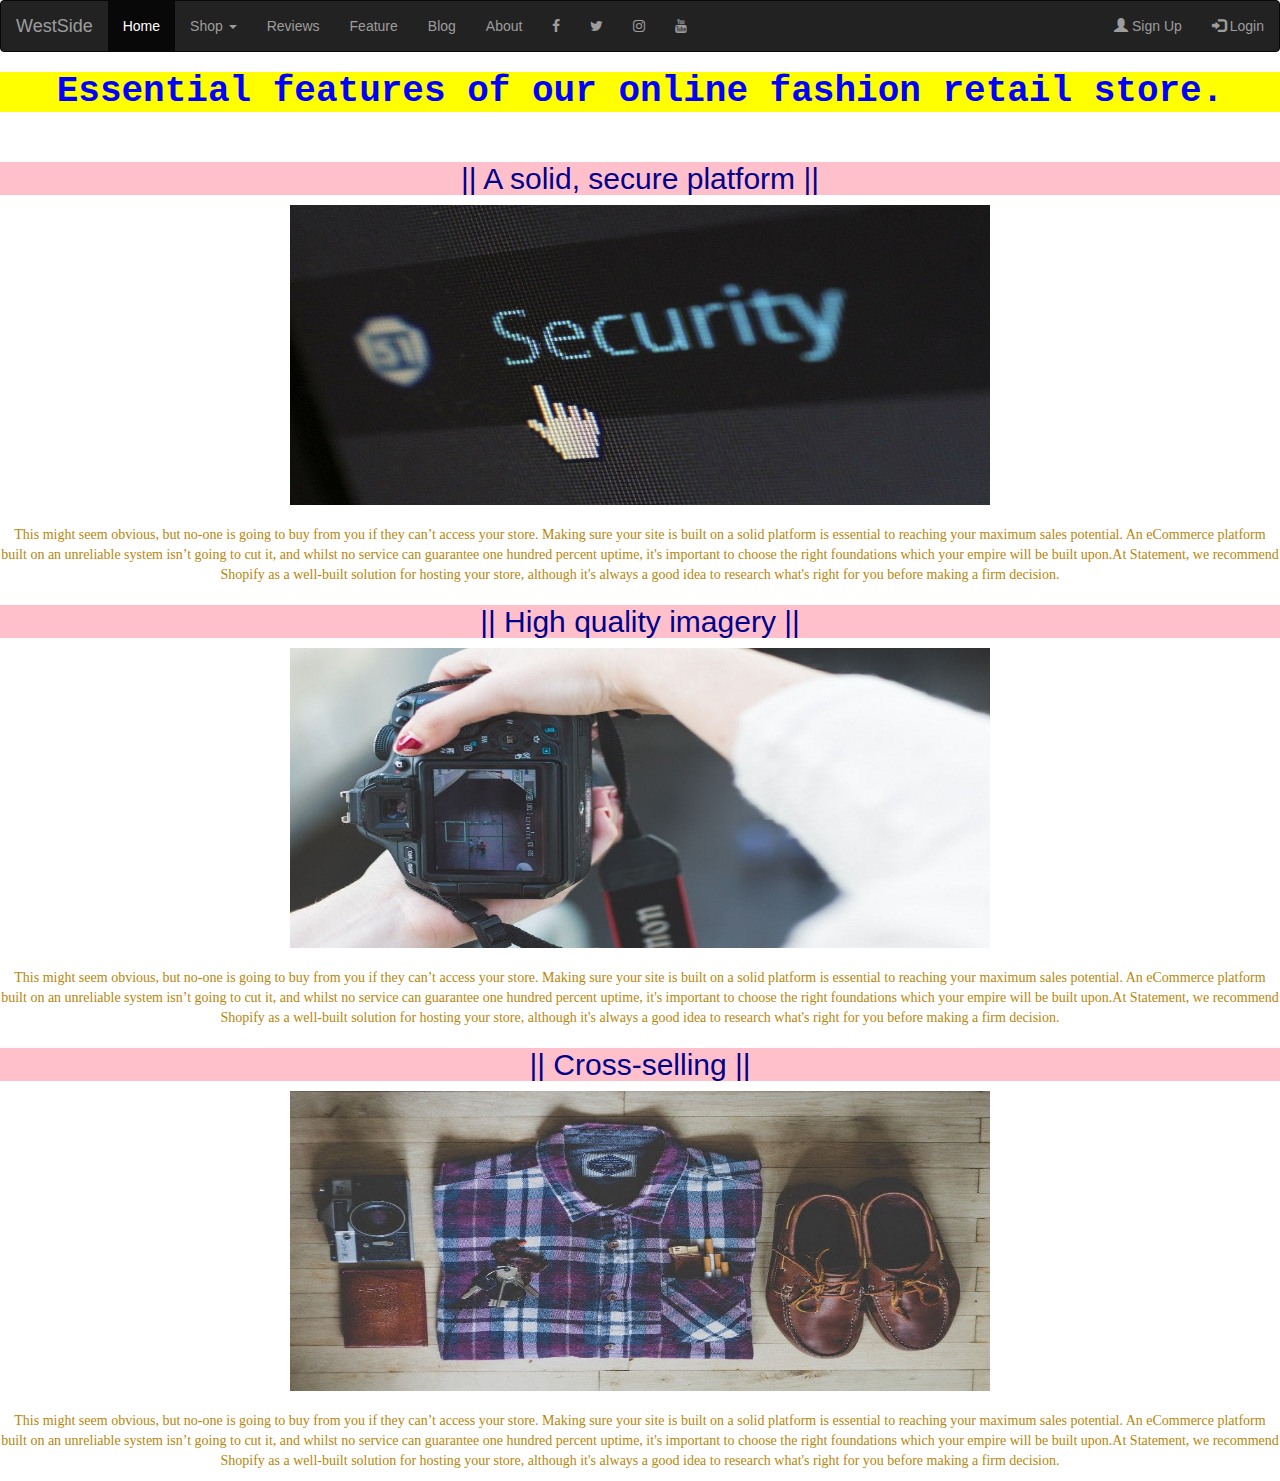
<file: feature.html>
<!DOCTYPE html>
<html lang="en">

<head>

    <title>Document</title>
    <link rel="stylesheet" href="https://maxcdn.bootstrapcdn.com/bootstrap/3.4.1/css/bootstrap.min.css">
    <script src="https://ajax.googleapis.com/ajax/libs/jquery/3.5.1/jquery.min.js"></script>
    <script src="https://maxcdn.bootstrapcdn.com/bootstrap/3.4.1/js/bootstrap.min.js"></script>
    <link rel="stylesheet" href="https://cdnjs.cloudflare.com/ajax/libs/font-awesome/4.7.0/css/font-awesome.min.css">
    <link rel="stylesheet" href="footer.css">
    <style>
        h1 {
            font-family: monospace;
            font-weight: bold;
            color: blue;
            background: yellow;
        }

        h2 {
            font-family: sans-serif;
            color: darkblue;
            background: pink;
        }

        p {
            font-family: cursive;
            color: darkgoldenrod;
           
        }
    </style>
</head>

<body>
    <!--start of nav -->
    <nav class="navbar navbar-inverse">
        <div class="container-fluid">
            <div class="navbar-header">
                <a class="navbar-brand" href="https://www.shoppersstop.com/">WestSide</a>
            </div>
            <ul class="nav navbar-nav">
                <li class="active"><a href="index.html">Home</a></li>
                <li class="dropdown"><a class="dropdown-toggle" data-toggle="dropdown" href="#">Shop <span
                            class="caret"></span></a>
                    <ul class="dropdown-menu">
                        <li><a href="#">MENS</a></li>
                        <li><a href="#">WOMENS</a></li>
                        <li><a href="#">KIDS</a></li>
                    </ul>
                </li>
                <li><a href="review.html">Reviews</a></li>
                <li><a href="#">Feature</a></li>
                <li><a href="#">Blog</a></li>
                <li><a href="about.html">About</a></li>
                <li><a href="https://www.facebook.com/inndwaygarments" class="fa fa-facebook"></a></li>
                <li><a href="https://twitter.com/blackberrysmens" class="fa fa-twitter"></a></li>
                <li><a href="https://www.instagram.com/hm/?hl=en" class="fa fa-instagram"></a></li>
                <li><a href="https://www.youtube.com/watch?v=4NdttxEe1C0" class="fa fa-youtube"></a></li>
            </ul>
            <ul class="nav navbar-nav navbar-right">
                <li><a href="signup.html"><span class="glyphicon glyphicon-user"></span> Sign Up</a></li>
                <li><a href="login.html"><span class="glyphicon glyphicon-log-in"></span> Login</a></li>
                <link rel="stylesheet" href="top_cat.css">
            </ul>
        </div>
    </nav>

    <!-- End of nav -->
    <h1 align="center">Essential features
        of our online
        fashion retail store.</h1>
    <br>
    <center>
        <h2>||  A solid, secure platform  ||</h2>
        <img src="fe1.jpg" height="300px" width="700px">
        <br><br>
        <p>This might seem obvious, but no-one is going to buy from you if they can’t access your store. Making sure
            your site is built on a solid platform is essential to reaching your maximum sales potential. An eCommerce
            platform built on an unreliable system isn’t going to cut it, and whilst no service can guarantee one
            hundred percent uptime, it's important to choose the right foundations which your empire will be built
            upon.At Statement, we recommend Shopify as a well-built solution for hosting your store, although it's
            always a good idea to research what's right for you before making a firm decision.
        </p>
        <h2>||  High quality imagery  ||</h2>
        <img src="fe2.jpg" height="300px" width="700px">
        <br><br>
        <p>This might seem obvious, but no-one is going to buy from you if they can’t access your store. Making sure
            your site is built on a solid platform is essential to reaching your maximum sales potential. An eCommerce
            platform built on an unreliable system isn’t going to cut it, and whilst no service can guarantee one
            hundred percent uptime, it's important to choose the right foundations which your empire will be built
            upon.At Statement, we recommend Shopify as a well-built solution for hosting your store, although it's
            always a good idea to research what's right for you before making a firm decision.
        </p>
        <h2>|| Cross-selling  ||</h2>
        <img src="fe3.jpg" height="300px" width="700px">
        <br><br>
        <p>This might seem obvious, but no-one is going to buy from you if they can’t access your store. Making sure
            your site is built on a solid platform is essential to reaching your maximum sales potential. An eCommerce
            platform built on an unreliable system isn’t going to cut it, and whilst no service can guarantee one
            hundred percent uptime, it's important to choose the right foundations which your empire will be built
            upon.At Statement, we recommend Shopify as a well-built solution for hosting your store, although it's
            always a good idea to research what's right for you before making a firm decision.
        </p>
    </center>
</body>

</html>
</file>
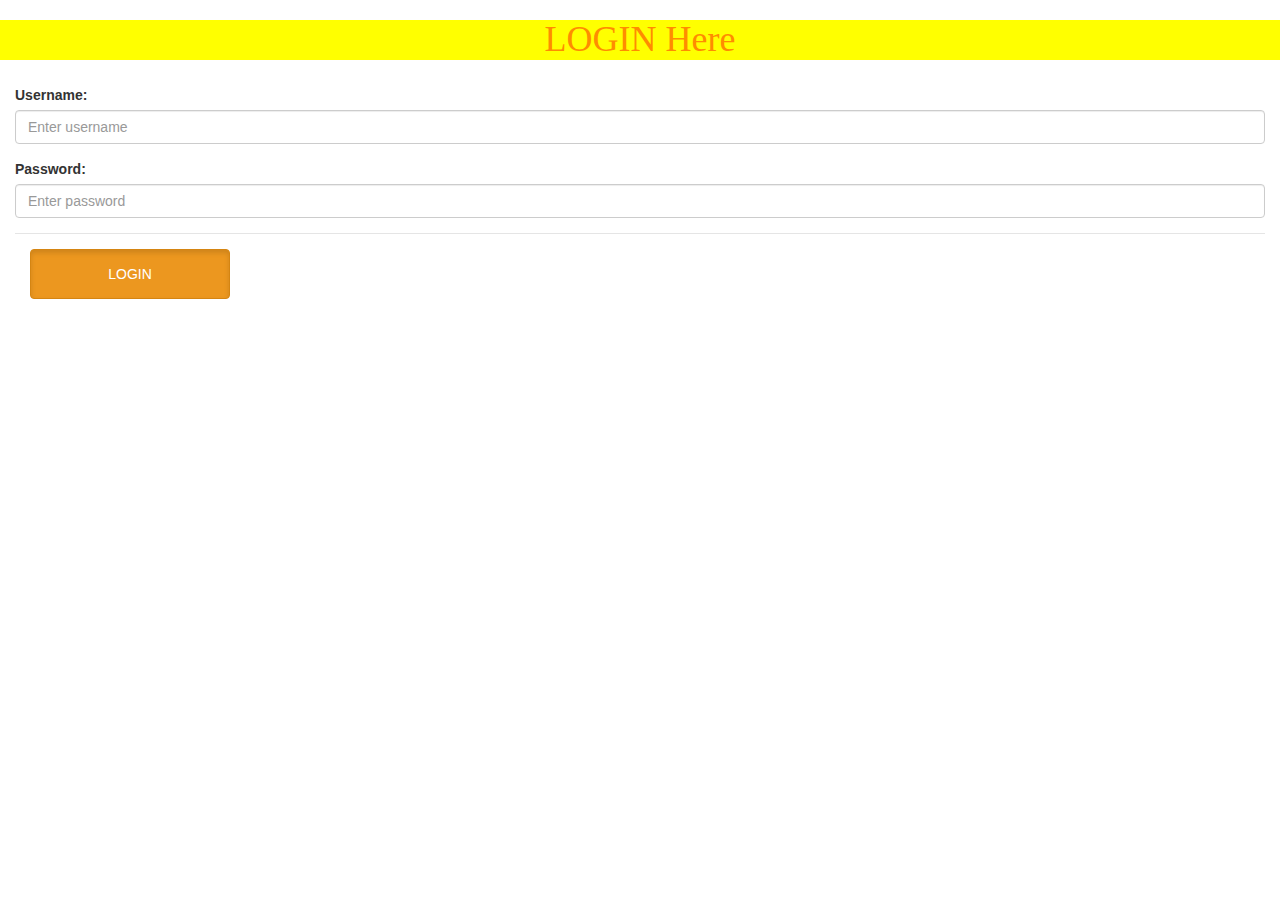
<file: login.html>
<html lang="en">
<head>
    
    <title>Document</title>
    <link rel="stylesheet" href="https://maxcdn.bootstrapcdn.com/bootstrap/3.4.1/css/bootstrap.min.css">
    <script src="https://ajax.googleapis.com/ajax/libs/jquery/3.5.1/jquery.min.js"></script>
    <script src="https://maxcdn.bootstrapcdn.com/bootstrap/3.4.1/js/bootstrap.min.js"></script>
</head>
<style>
    button{
        float: left;
       height: 50px;
       width: 200px;
     
    }
    h1{
            background: yellow;
            color: darkorange;
            font-family: cursive
    }
</style>
<body>
  <h1 align="center">LOGIN Here</h1>
    <div class="modal-body">
       
        
        <div class="form-group">
                <label for="Username">Username:</label>
                <input type="text" class="form-control" id="username" placeholder="Enter username" name="user">
              </div>
          <div class="form-group">
            <label for="pwd">Password:</label>
            <input type="password" class="form-control" id="pwd" placeholder="Enter password" name="pwd">
          </div>
          <div class="modal-footer">
          <button type="submit" class="btn btn-warning active">LOGIN</button>
      
      </div>
    </div>
      
</body>
</html>
</file>
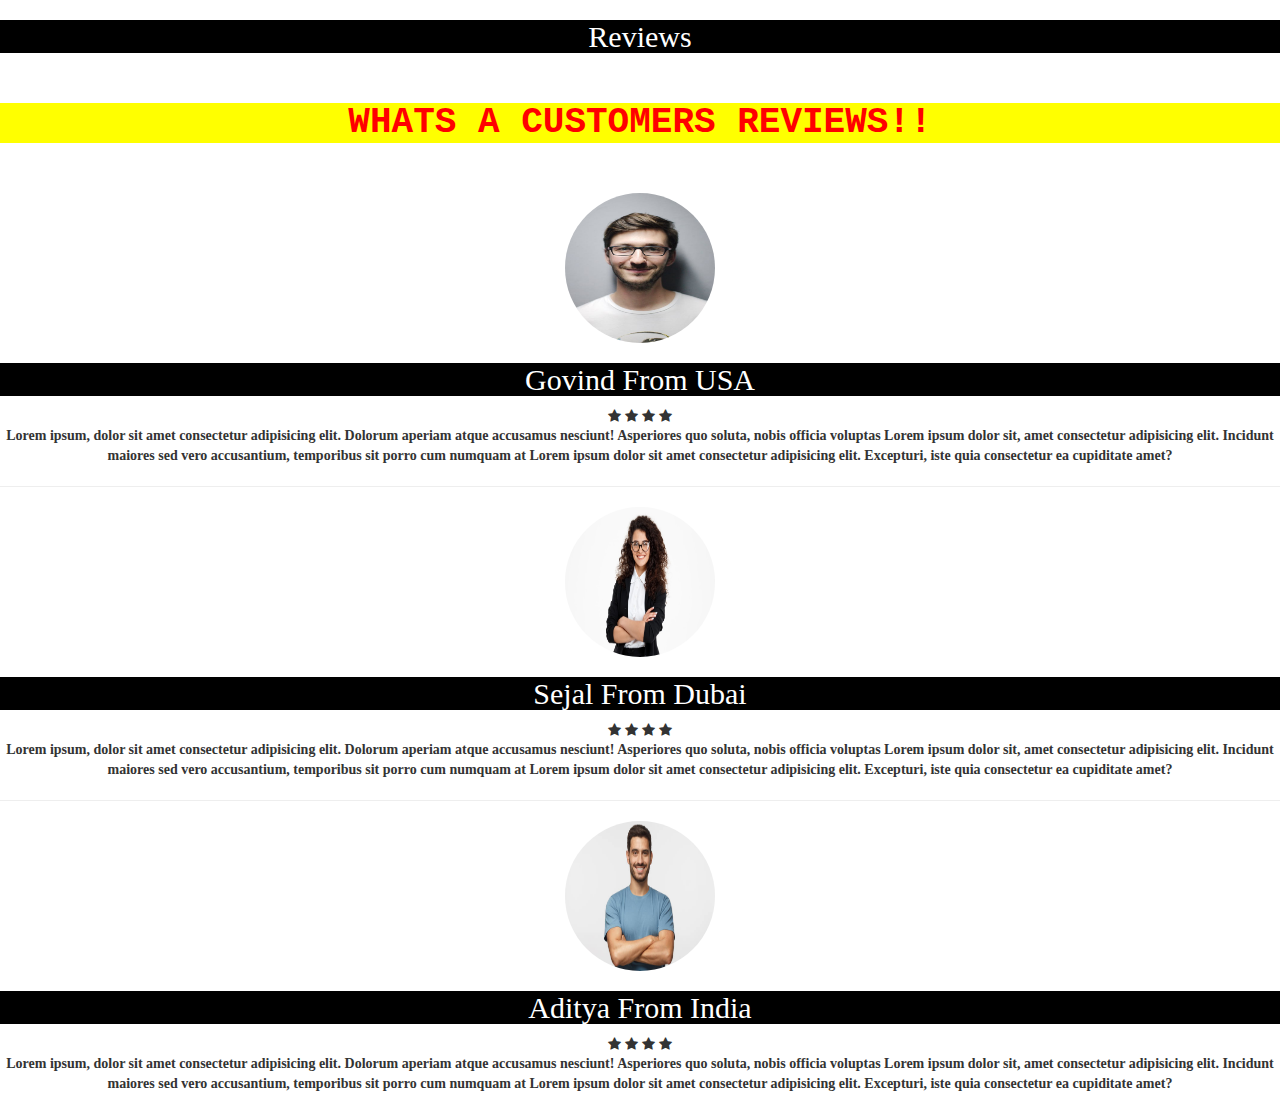
<file: review.html>
<!DOCTYPE html>
<html lang="en">

<head>

    <title>Document</title>
    <link rel="stylesheet" href="https://maxcdn.bootstrapcdn.com/bootstrap/3.4.1/css/bootstrap.min.css">
    <script src="https://ajax.googleapis.com/ajax/libs/jquery/3.5.1/jquery.min.js"></script>
    <script src="https://maxcdn.bootstrapcdn.com/bootstrap/3.4.1/js/bootstrap.min.js"></script>
    <link rel="stylesheet" href="https://cdnjs.cloudflare.com/ajax/libs/font-awesome/4.7.0/css/font-awesome.min.css">
    <link rel="stylesheet" href="rewiew.css">
</head>

<body>
    <center>
        <h2>Reviews</h2>
        <br>
        <h1><b>WHATS A CUSTOMERS REVIEWS!!</b></h1>
        <br><br>
    </center>
    <center>
        <img src="per1.jpeg" class="img-circle" alt="Cinque Terre" height="150px" width="150px">
        <h2>Govind From USA</h2>
        <div class="starr">
            <span class="fa fa-star checked"></span>
            <span class="fa fa-star checked"></span>
            <span class="fa fa-star checked"></span>
            <span class="fa fa-star checked"></span>
            <p><b>Lorem ipsum, dolor sit amet consectetur adipisicing elit. Dolorum aperiam atque accusamus nesciunt!
                    Asperiores quo soluta, nobis officia voluptas Lorem ipsum dolor sit, amet consectetur adipisicing
                    elit.
                    Incidunt maiores sed vero accusantium, temporibus sit porro cum numquam at Lorem ipsum dolor sit
                    amet consectetur adipisicing elit. Excepturi, iste quia consectetur ea cupiditate amet?</b></p>
        </div>
       <hr>
        <img src="per2.jpg" class="img-circle" alt="Cinque Terre" height="150px" width="150px">
        <h2>Sejal From Dubai </h2>
        <div class="starr">
            <span class="fa fa-star checked"></span>
            <span class="fa fa-star checked"></span>
            <span class="fa fa-star checked"></span>
            <span class="fa fa-star checked"></span>
            <p><b>Lorem ipsum, dolor sit amet consectetur adipisicing elit. Dolorum aperiam atque accusamus nesciunt!
                    Asperiores quo soluta, nobis officia voluptas Lorem ipsum dolor sit, amet consectetur adipisicing
                    elit.
                    Incidunt maiores sed vero accusantium, temporibus sit porro cum numquam at Lorem ipsum dolor sit
                    amet consectetur adipisicing elit. Excepturi, iste quia consectetur ea cupiditate amet?</b></p>
        </div>
        <hr>
        <img src="per3.jpg" class="img-circle" alt="Cinque Terre" height="150px" width="150px">
        <h2>Aditya From India </h2>
        <div class="starr">
            <span class="fa fa-star checked"></span>
            <span class="fa fa-star checked"></span>
            <span class="fa fa-star checked"></span>
            <span class="fa fa-star checked"></span>
            <p><b>Lorem ipsum, dolor sit amet consectetur adipisicing elit. Dolorum aperiam atque accusamus nesciunt!
                    Asperiores quo soluta, nobis officia voluptas Lorem ipsum dolor sit, amet consectetur adipisicing
                    elit.
                    Incidunt maiores sed vero accusantium, temporibus sit porro cum numquam at Lorem ipsum dolor sit
                    amet consectetur adipisicing elit. Excepturi, iste quia consectetur ea cupiditate amet?</b></p>
        </div>
    </center>

</body>

</html>
</file>
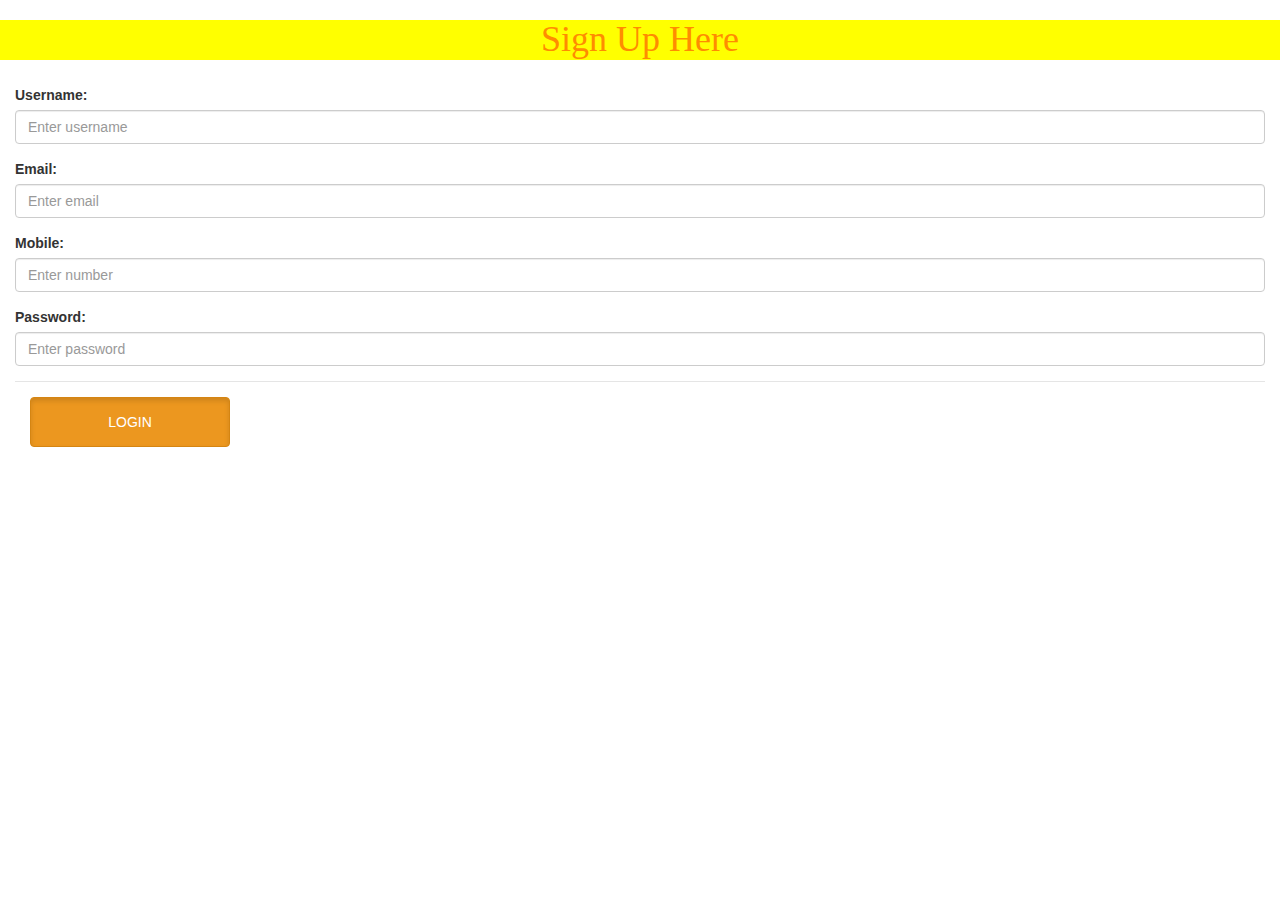
<file: signup.html>
<html lang="en">
    <head>
        
        <title>Document</title>
        <link rel="stylesheet" href="https://maxcdn.bootstrapcdn.com/bootstrap/3.4.1/css/bootstrap.min.css">
        <script src="https://ajax.googleapis.com/ajax/libs/jquery/3.5.1/jquery.min.js"></script>
        <script src="https://maxcdn.bootstrapcdn.com/bootstrap/3.4.1/js/bootstrap.min.js"></script>
    </head>
    <style>
        button{
            float: left;
            height: 50px;
            width: 200px;
        }
        h1{
            background: yellow;
            color: darkorange;
            font-family: cursive
    </style>
    <body>
      <h1 align="center">Sign Up Here</h1>
        <div class="modal-body">
           
            
            <div class="form-group">
                    <label for="Username">Username:</label>
                    <input type="text" class="form-control" id="username" placeholder="Enter username" name="user">
                  </div>
              <div class="form-group">
                <label for="email">Email:</label>
                <input type="email" class="form-control" id="email" placeholder="Enter email" name="email">
              </div>
              <div class="form-group">
                <label for="mobile">Mobile:</label>
                <input type="number" class="form-control" id="number" placeholder="Enter number" name="number">
              </div>
              <div class="form-group">
                <label for="pwd">Password:</label>
                <input type="password" class="form-control" id="pwd" placeholder="Enter password" name="pwd">
              </div>
              <div class="modal-footer">
              <button type="submit" class="btn btn-warning active">LOGIN</button>
          
          </div>
        </div>
          
    </body>
    </html>
</file>
<file: footer.css>
.footer{
    height: 200px;
    width: 100%;
    display: flex;
    justify-content: space-around;
    align-items: center;
    background-color: black;
}
.footerb{
    height: 180px;
    width: 300px;
    float: left;
    color: #fff;
    text-align: center;
}
</file>
<file: top_cat.css>
.top_cat{
    border: 0px solid black;
    display: flex;
    justify-content: space-around;
    align-items: center;
    
}
.top_cat_pro{
    border: 0px solid red;
    height: 265px;
    width: 400px;
    float: left;
    margin-top: 20px;
    margin-bottom: 20px;
    box-shadow: 0 4px 8px 0 rgba(0,0,0,0.4),0 6px 20px 0 rgba(0,0,0,0.35);
    transition: transform 1s;

}
.top_cat_pro:hover{
    transform: scale(1.05) ;
}
.top_cat_pro img{
    width: 100%;
}
.checked{
    color: orange;
}
.starr{
    border: 0px solid black;
    height: 30px;
    display: flex;
    justify-content: center;
    align-items: center;
}
.title p{
    text-align: center;
    font-size: 20px;
}
</file>
<file: rewiew.css>
h1{
    color: red;
    background: yellow;
    font-family: 'Courier New', Courier, monospace;
    font-weight: bold;
}
h2{
    color: white;
    background: black;
    font-family: cursive
}
p{
    font-family: 'Times New Roman', Times, serif;
}
</file>
